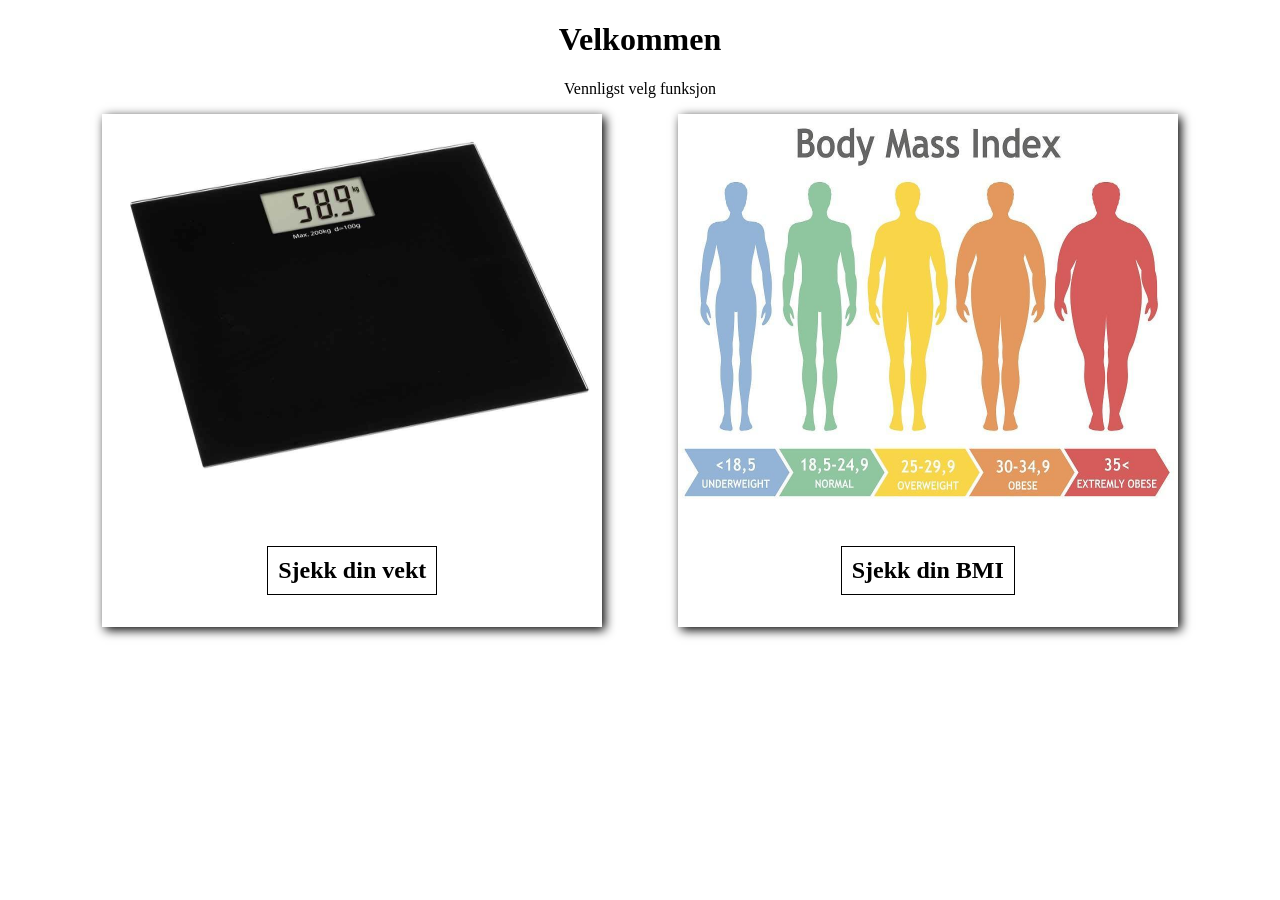
<file: index.html>
<!DOCTYPE html>
<html lang="en">
<head>
    <meta charset="UTF-8">
    <meta name="viewport" content="width=device-width, initial-scale=1.0">
    <title>meny</title>
    <link rel="stylesheet" href="index/index.css">
</head>
<body>
    <h1 class="tittel">Velkommen</h1>
    <p class="tittel">Vennligst velg funksjon</p>

<div class="meny">
    <a href="./vekt/vekt.html">
        <img src="index/vekt.jpg" alt="Hello World">
        <h4>Sjekk din vekt</h4>
    </a>

    <a href="./bmi/bmi.html">
        <img src="index/BMI.jpg" alt="Hei Emil">
        <h4>Sjekk din BMI</h4>
    </a>
</div>



</body>
</html>
</file>
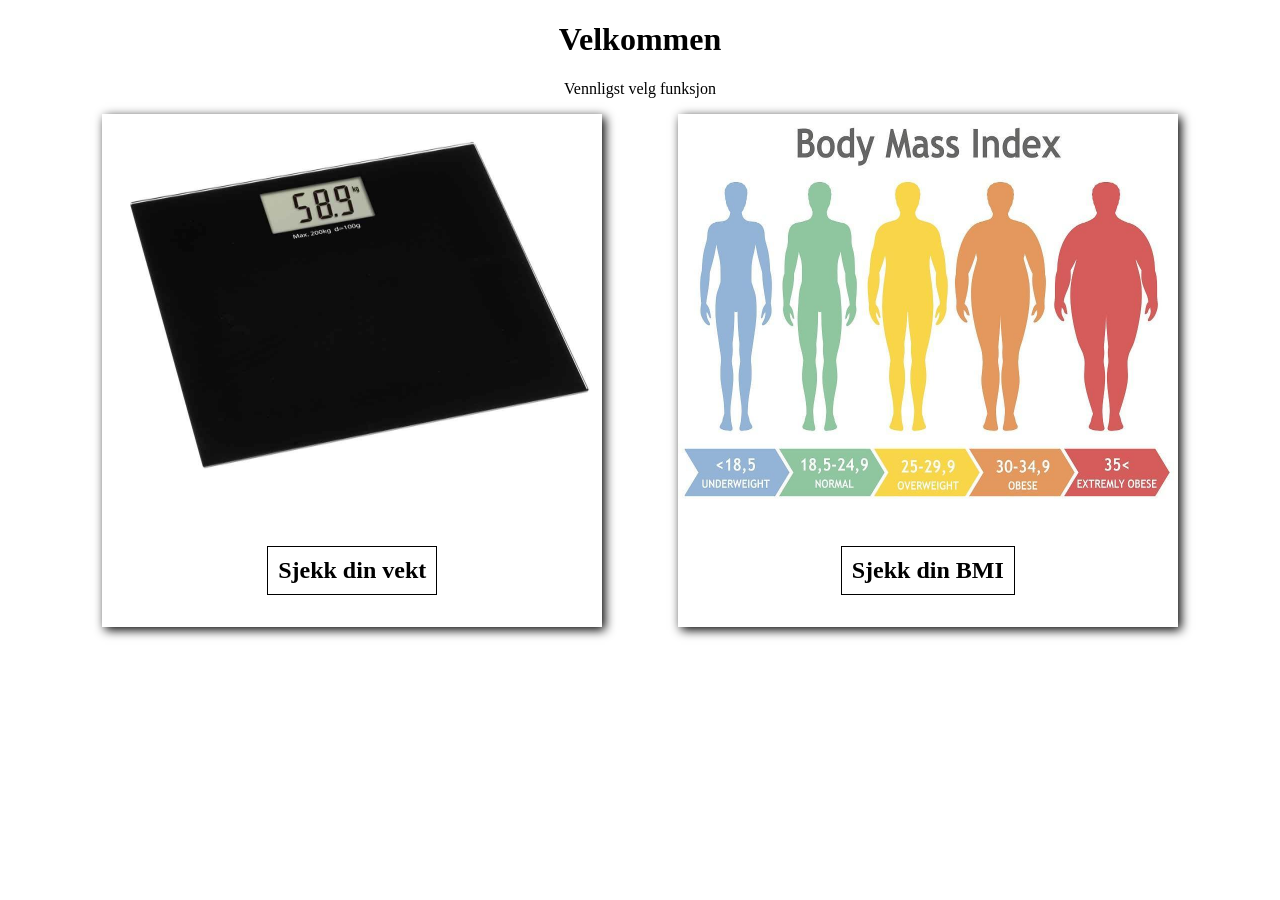
<file: index/index.html>
<!DOCTYPE html>
<html lang="en">
<head>
    <meta charset="UTF-8">
    <meta name="viewport" content="width=device-width, initial-scale=1.0">
    <title>meny</title>
    <link rel="stylesheet" href="index.css">
</head>
<body>
    <h1 class="tittel">Velkommen</h1>
    <p class="tittel">Vennligst velg funksjon</p>

<div class="meny">
    <a href="../vekt/vekt.html">
        <img src="vekt.jpg" alt="Hello World">
        <h4>Sjekk din vekt</h4>
    </a>

    <a href="../bmi/bmi.html">
        <img src="BMI.jpg" alt="Hei Emil">
        <h4>Sjekk din BMI</h4>
    </a>
</div>



</body>
</html>
</file>
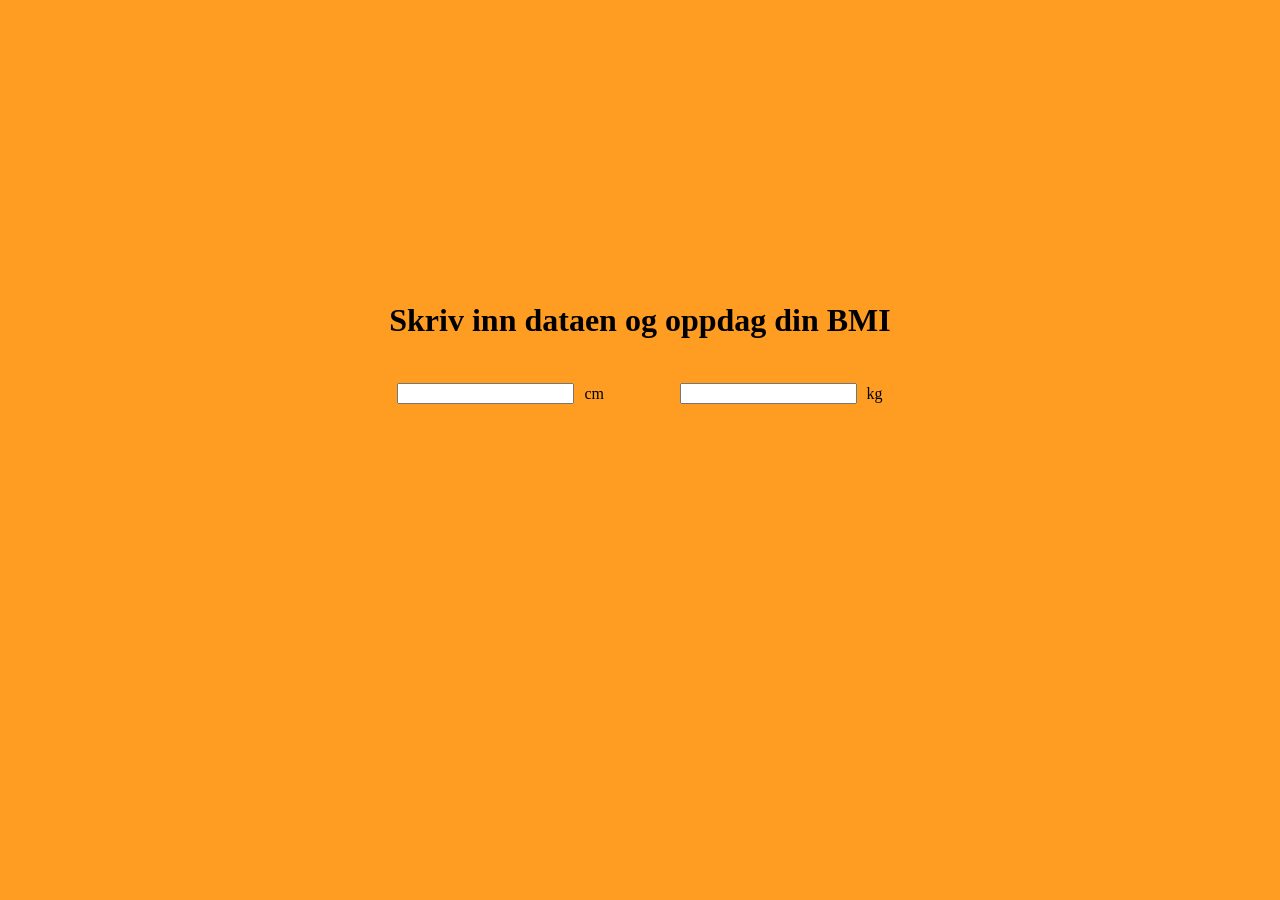
<file: bmi/bmi.html>
<!DOCTYPE html>
<html lang="en">
<head>
    <meta charset="UTF-8">
    <meta name="viewport" content="width=device-width, initial-scale=1.0">
    <title>G-train</title>
    <link rel="stylesheet" href="bmi.css">
</head>
<body>
    <h1 class="tittel">Skriv inn dataen og oppdag din BMI</h1>

    <div class="duo">
        <div>
            <input type="number" class="height"> 
            <p>cm</p>
        </div>
    
        <div>
            <input type="number" class="weight">
            <p>kg</p>
        </div>
    </div>
    
  

    <h3 class="bmi"></h3>

    <script src="bmi.js"></script>
</body>
</html>
</file>
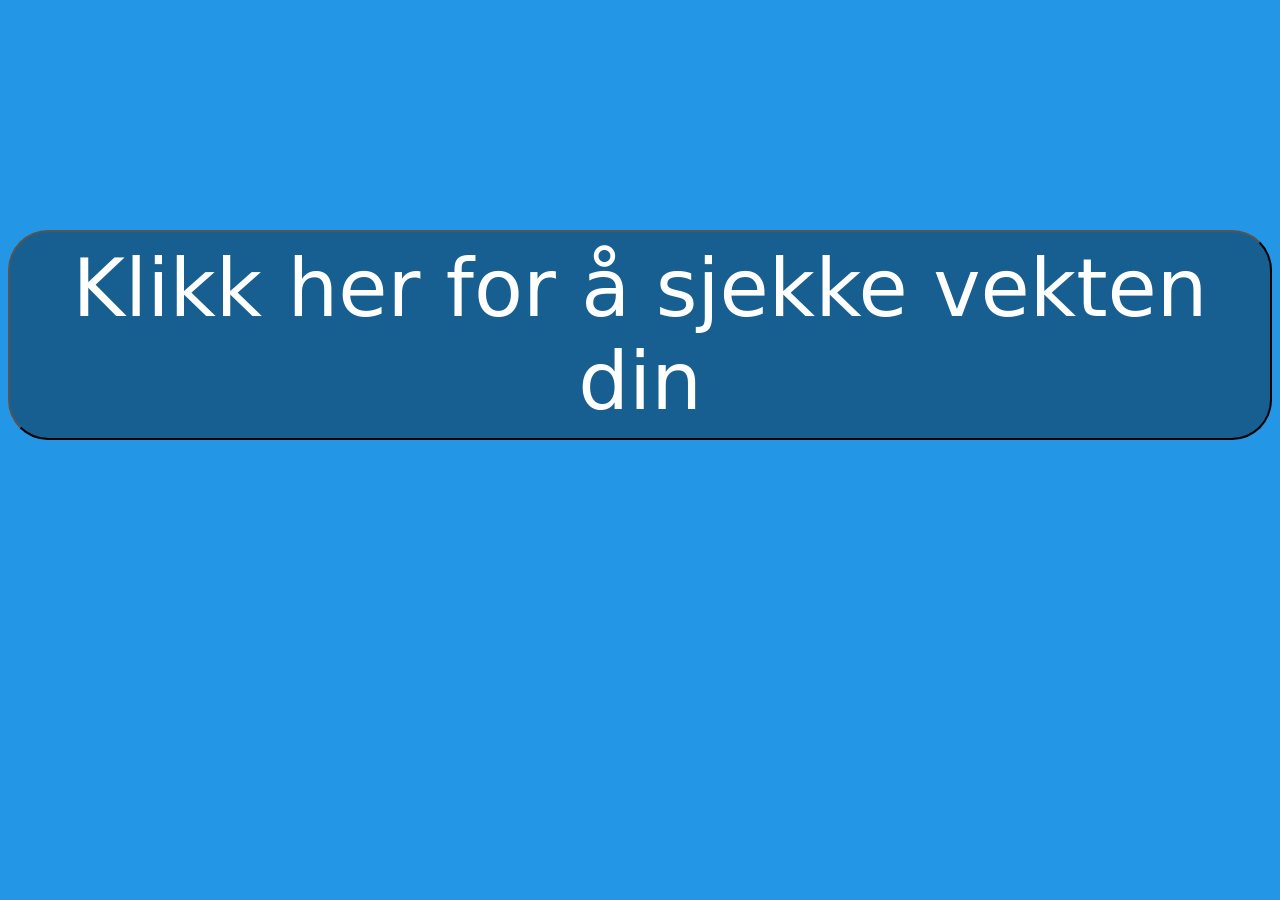
<file: vekt/vekt.html>
<!DOCTYPE html>
<html lang="en">
<head>
    <meta charset="UTF-8">
    <meta name="viewport" content="width=device-width, initial-scale=1.0">
    <title>G-train</title>
    <link rel="stylesheet" href="vekt.css">
</head>
<body>
    <button class="over">
        Klikk her for å sjekke vekten din 
    </button>

    <p class="under">
    </p>

    <script src="vekt.js"></script>
</body>
</html>
</file>
<file: index/index.css>
.tittel {text-align:center;}

img {
    width: 500px;
    height: 400px;
}

a {
    color: black;
    text-decoration: none;
    font-size: x-large;
    text-align: center;
    display: flex;
    flex-direction: column;
    align-items:center;
}

h4 {
    border: 1px black solid;
    padding: 10px;
    transition: 0.2s scale;
}

h4:hover{background-color: rgb(194, 192, 192); scale: 1.05;}

.meny {
    display: flex; 
    flex-direction: row;
    justify-content:center; gap: 2cm;
}

.meny > a {

    box-shadow: 3px 3px 10px black;
}
</file>
<file: bmi/bmi.css>
.tittel {
    margin-top: 8cm;
    text-align: center;
} 

.duo {
    display: flex;
    justify-content: center;
    gap: 2cm;
    align-items: center;
}

.duo > div {
    display: flex;
    align-items: center;
    margin-top: 8px;
    gap: 10px;
}

.bmi {
    display: flex;
    justify-content: center;
}

html {background-color: #FF9D23;}
</file>
<file: vekt/vekt.css>
.over{
    font-family: system-ui, -apple-system, BlinkMacSystemFont, 'Segoe UI', Roboto, Oxygen, Ubuntu, Cantarell, 'Open Sans', 'Helvetica Neue', sans-serif;
    color: white;
    font-size:80px;
    text-align:center;
    display: block;
    margin: 0 auto;
    margin-top: 230px;
    background-color: rgb(22, 95, 144);
    border-radius: 40px;
    padding: 10px;
    
}

.under{
    font-family: system-ui, -apple-system, BlinkMacSystemFont, 'Segoe UI', Roboto, Oxygen, Ubuntu, Cantarell, 'Open Sans', 'Helvetica Neue', sans-serif;
    color: white;
    font-size:60px;
    text-align: center;
    margin-top: 50px;
    
}

html{background-color: rgb(35, 151, 229);}
</file>
